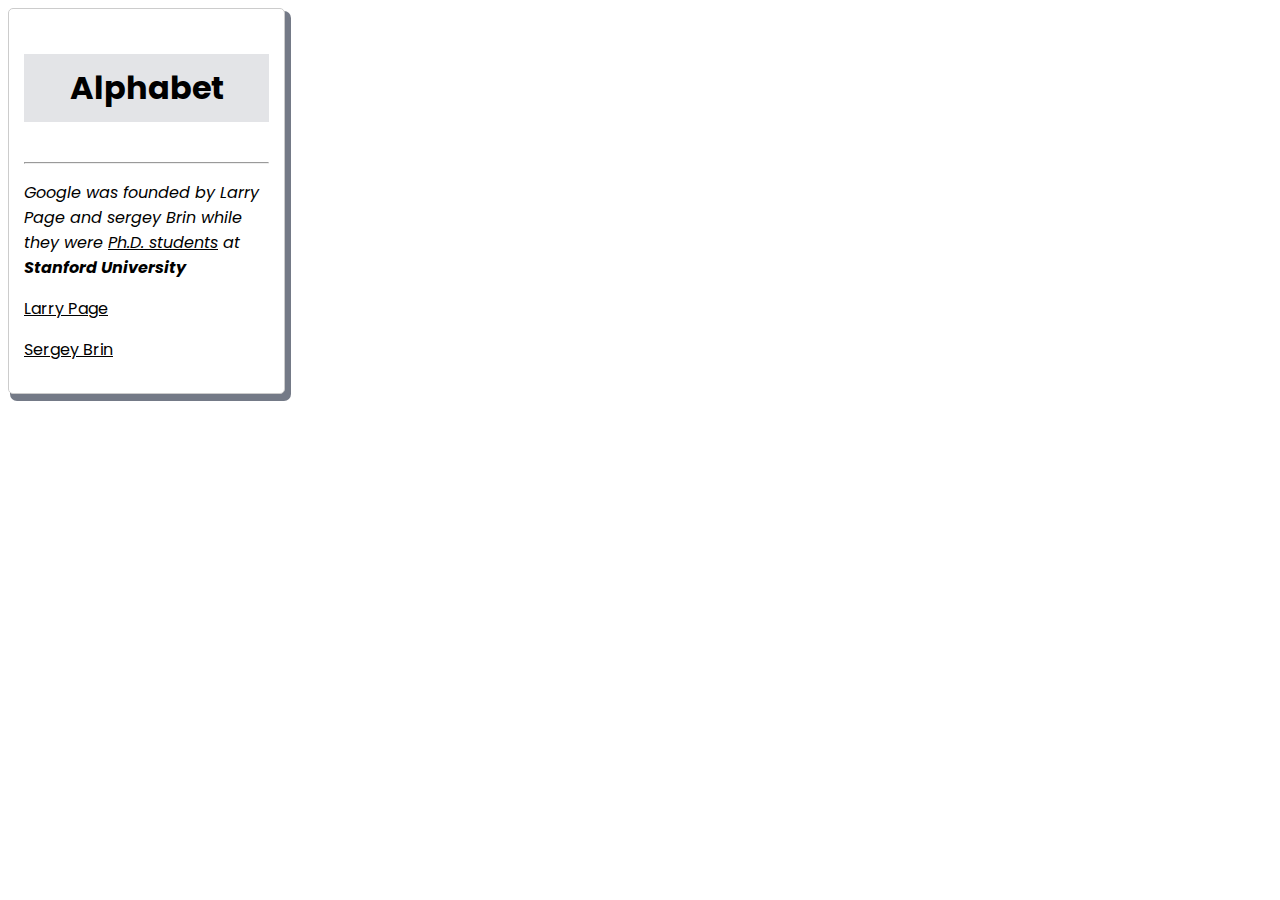
<file: card/index.html>
<!DOCTYPE html>
<html lang="en">
<head>
    <meta charset="UTF-8">
    <meta http-equiv="X-UA-Compatible" content="IE=edge">
    <meta name="viewport" content="width=device-width, initial-scale=1.0">
    <title>Card</title>
    <link rel="preconnect" href="https://fonts.googleapis.com">
    <link rel="preconnect" href="https://fonts.gstatic.com" crossorigin>
    <link href="https://fonts.googleapis.com/css2?family=Poppins&display=swap" rel="stylesheet">
    <link rel="stylesheet" href="style.css">
</head>
<body>
    <main>
        <div>
            <h1>Alphabet</h1>
        </div>
        <hr>
        <p>
            <em>Google was founded by Larry Page and sergey Brin while they were <u>Ph.D. students</u> at <strong>Stanford University</strong> 
            </em>
        </p>
        <p>
            <a href="https://en.wikipedia.org/wiki/Larry_Page">Larry Page</a>
        </p>
        <p>
            <a href="https://en.wikipedia.org/wiki/Sergey_brin">Sergey Brin</a>
        </p>
    </main>
</body>
</html>
</file>
<file: card/style.css>
*{
    font-family: poppins, "sans serif";
}

main{
    width: 245px;
    border-style: solid;
    border-width: 1px;
    border-color: #ccc;
    background-color: white;
    border-radius: 5px;
    padding: 15px;

    box-shadow: 4px 5px 0px 2px rgba(23,34,55,0.6);
}


h1{
    margin-top: 30px;
    margin-bottom: 40px;
    padding: 10px 20px 10px 20px;
    background-color: rgba(138, 144, 153, 0.24);
    text-align: center;  
}

a{
    color: black;
}
</file>
